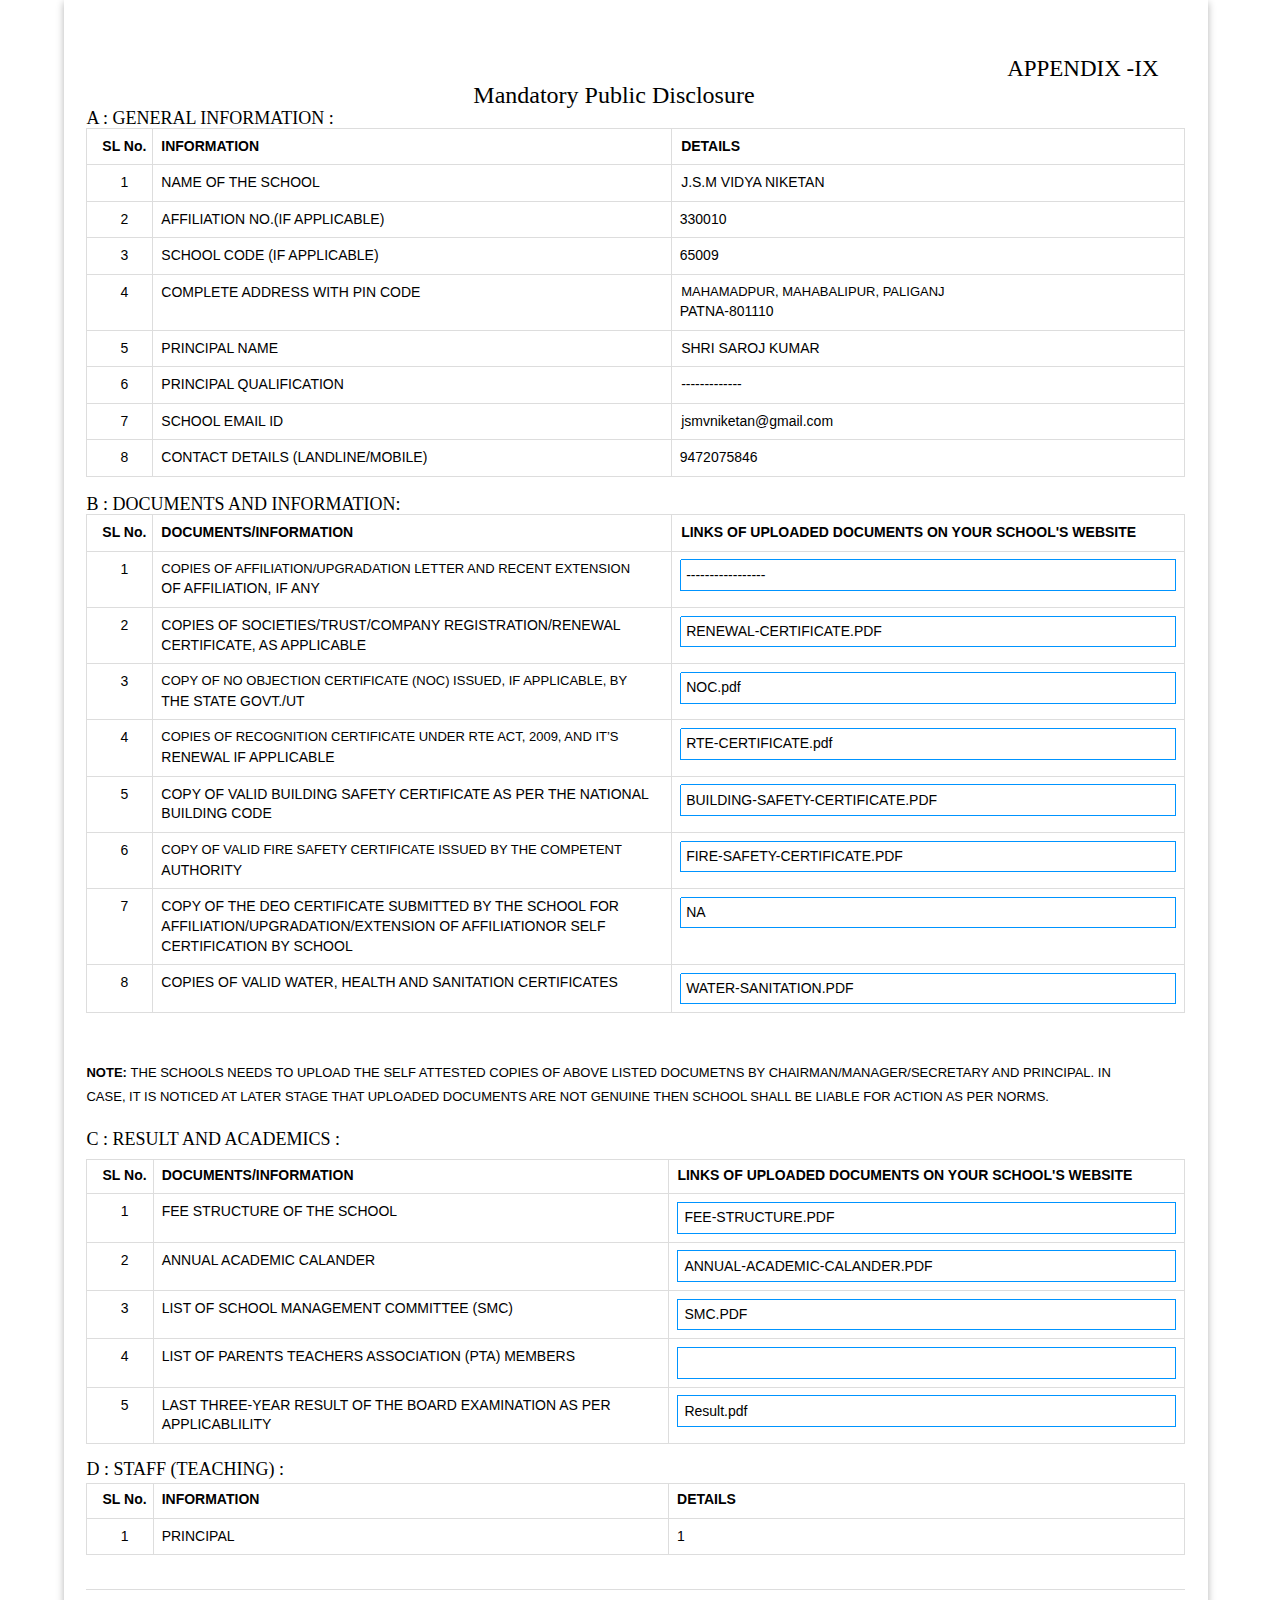
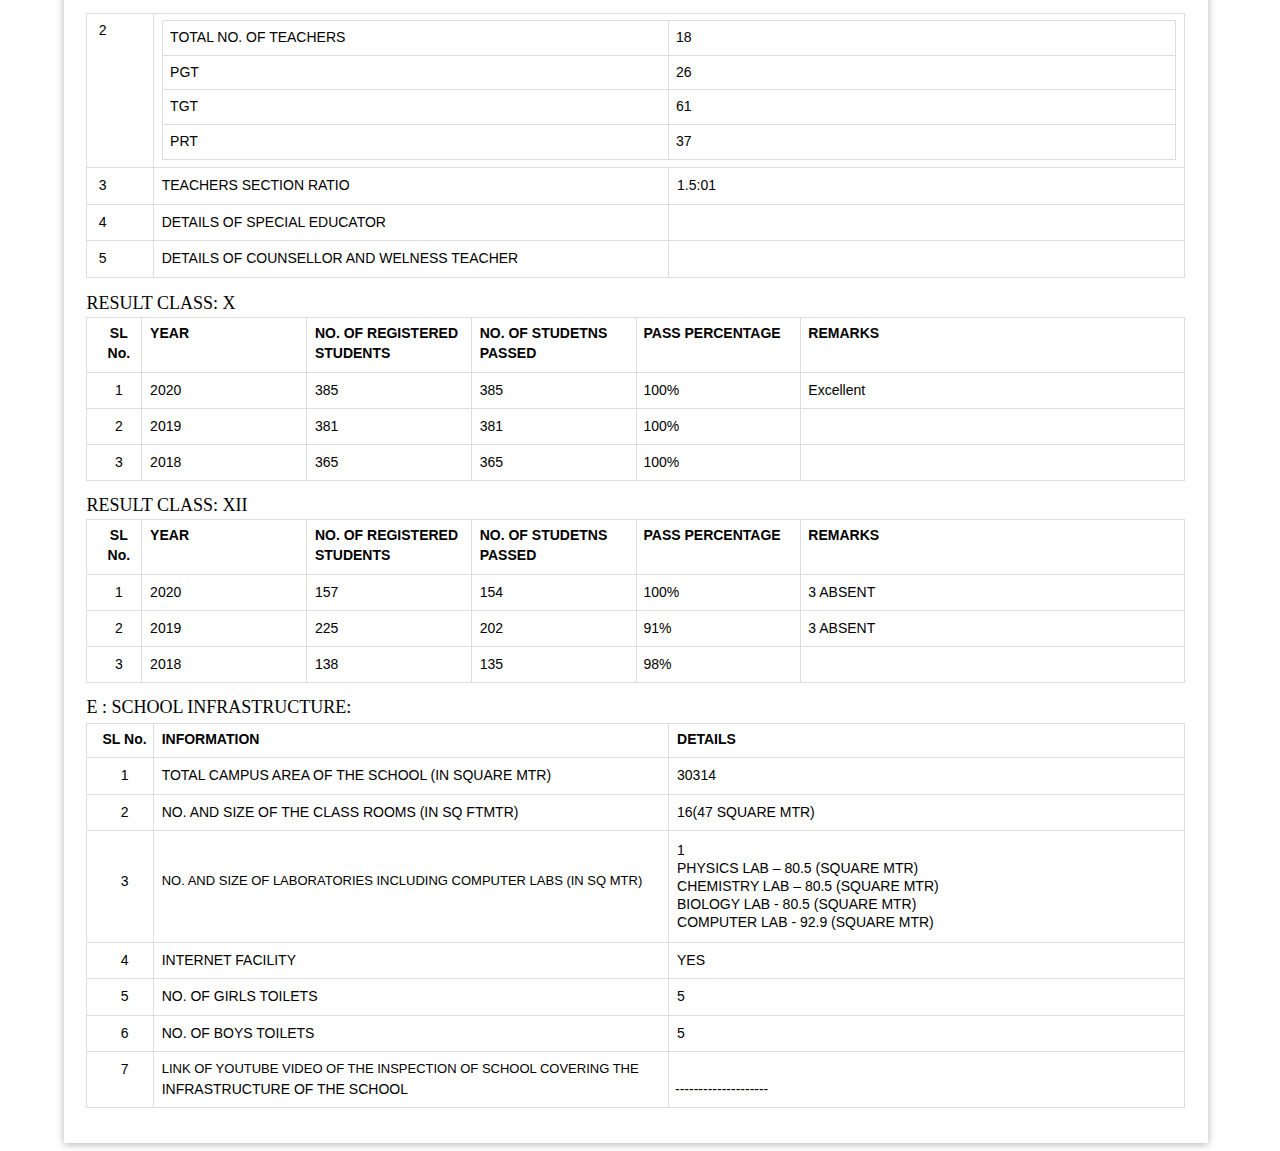
<file: J.S.MVIDYANIKETAN-MANDATORY-PUBLIC-DISCLOSURERS.html>
<html><head>
<meta http-equiv="Content-Type" content="text/html; charset=UTF-8">
<title>MANDATORY PUBLIC DISCLOSURERS</title>
<meta name="generator" content="BCL easyConverter SDK 5.0.252">
<style type="text/css">

body {margin-top: 0px;margin-left: 0px;}
table{background:#fff;}
p .p3 .ft6{text-align:center!important;}
.tr3 td8{text-align:center;}
tr td:first-child { text-align: center!important;}
#page_1 {position:relative; overflow: hidden;margin: 2%; padding:2%;padding: 0px;border: none;width: 96%;}
#page_2 {position:relative; overflow: hidden;margin: 2%; padding:2%; padding: 0px;border: none;width: 96%;}
.ft0{font: 1px 'Arial';line-height: 1px;}
.ft1{font: 23px 'Times New Roman';line-height: 26px;}
.ft2{font: 24px 'Times New Roman';line-height: 26px;}
.ft3{font: 18px 'Times New Roman';line-height: 20px;}
.ft4{font: bold 14px 'Arial';line-height: 16px;}
.ft5{font: 1px 'Arial';line-height: 10px;}
.ft6{font: 14px 'Arial';line-height: 16px;}
.ft7{font: 1px 'Arial';line-height: 11px;}
.ft8{font: 13px 'Arial';line-height: 16px;}
.ft9{font: 1px 'Arial';line-height: 8px;}
.ft10{font: 1px 'Arial';line-height: 7px;}
.ft11{font: 1px 'Arial';line-height: 6px;}
.ft12{font: 1px 'Arial';line-height: 5px;}
.ft13{font: 1px 'Arial';line-height: 9px;}
.ft14{font: bold 13px 'Arial';line-height: 24px;}
.ft15{font: 13px 'Arial';line-height: 24px;}
.ft16{font: 1px 'Arial';line-height: 13px;}
.p0{text-align: left;margin-top: 0px;margin-bottom: 0px;white-space: nowrap;}
.p1{text-align: left;padding-left: 326px;margin-top: 0px;margin-bottom: 0px;white-space: nowrap;}
.p2{text-align: left;padding-left: 320px;margin-top: 0px;margin-bottom: 0px;white-space: nowrap;}
.p3{text-align: center;padding-left: 9px;margin-top: 0px;margin-bottom: 0px;white-space: nowrap;}
.p4{text-align: left;padding-left: 8px;margin-top: 0px;margin-bottom: 0px;white-space: nowrap;}
.p5{text-align: left;padding-left: 5px;margin-top: 0px;margin-bottom: 0px;white-space: nowrap;}
.p6{text-align: left;padding-right: 69px;margin-top: 48px;margin-bottom: 0px;}
.p7{text-align: left;margin-top: 0px;margin-bottom: 0px;}
.p8{text-align: left;padding-left: 6px;margin-top: 0px;margin-bottom: 0px;white-space: nowrap;}
.p9{text-align: left;margin-top: 15px;margin-bottom: 0px;}
.p10{text-align: right;padding-right: 46px;margin-top: 0px;margin-bottom: 0px;white-space: nowrap;}
.p11{text-align: left;padding-left: 7px;margin-top: 0px;margin-bottom: 0px;white-space: nowrap;}
.p12{text-align: left;margin-top: 14px;margin-bottom: 0px;}
.td0{padding: 0px;margin: 0px;width: 64px;vertical-align: bottom;}
.td1{padding: 0px;margin: 0px;width: 491px;vertical-align: bottom;}
.td2{padding: 0px;margin: 0px;width: 9px;vertical-align: bottom;}
.td3{padding: 0px;margin: 0px;width: 483px;vertical-align: bottom;}
.td4{padding: 0px;margin: 0px;width: 983px;vertical-align: bottom;}
.td5{border-bottom: #dddddd 1px solid;padding: 0px;margin: 0px;width: 555px;vertical-align: bottom;}
.td6{border-bottom: #dddddd 1px solid;padding: 0px;margin: 0px;width: 9px;vertical-align: bottom;}
.td7{border-bottom: #dddddd 1px solid;padding: 0px;margin: 0px;width: 474px;vertical-align: bottom;}
.td8{border-left: #dddddd 1px solid;border-right: #dddddd 1px solid;padding: 0px;margin: 0px;width: 62px;vertical-align: bottom;}
.td9{border-right: #dddddd 1px solid;padding: 0px;margin: 0px;width: 490px;vertical-align: bottom;}
.td10{border-right: #dddddd 1px solid;padding: 0px;margin: 0px;width: 482px;vertical-align: bottom;}
.td11{border-left: #dddddd 1px solid;border-right: #dddddd 1px solid;border-bottom: #dddddd 1px solid;padding: 0px;margin: 0px;width: 62px;vertical-align: bottom;}
.td12{border-right: #dddddd 1px solid;border-bottom: #dddddd 1px solid;padding: 0px;margin: 0px;width: 490px;vertical-align: bottom;}
.td13{border-right: #dddddd 1px solid;border-bottom: #dddddd 1px solid;padding: 0px;margin: 0px;width: 8px;vertical-align: bottom;}
.td14{border-right: #dddddd 1px solid;padding: 0px;margin: 0px;width: 8px;vertical-align: bottom;}
.td15{border-bottom: #0094ff 1px solid;padding: 0px;margin: 0px;width: 474px;vertical-align: bottom;}
.td16{border-right: #0094ff 1px solid;padding: 0px;margin: 0px;width: 8px;vertical-align: bottom;}
.td17{border-right: #0094ff 1px solid;padding: 0px;margin: 0px;width: 473px;vertical-align: bottom;}
.td18{border-right: #0094ff 1px solid;border-bottom: #0094ff 1px solid;padding: 0px;margin: 0px;width: 473px;vertical-align: bottom;}
.td19{padding: 0px;margin: 0px;width: 474px;vertical-align: bottom;}
.td20{border-left: #dddddd 1px solid;border-right: #dddddd 1px solid;border-top: #dddddd 1px solid;padding: 0px;margin: 0px;width: 62px;vertical-align: bottom;}
.td21{border-right: #dddddd 1px solid;border-top: #dddddd 1px solid;padding: 0px;margin: 0px;width: 490px;vertical-align: bottom;}
.td22{border-top: #dddddd 1px solid;padding: 0px;margin: 0px;width: 8px;vertical-align: bottom;}
.td23{border-top: #dddddd 1px solid;padding: 0px;margin: 0px;width: 475px;vertical-align: bottom;}
.td24{border-right: #dddddd 1px solid;border-top: #dddddd 1px solid;padding: 0px;margin: 0px;width: 8px;vertical-align: bottom;}
.td25{border-bottom: #dddddd 1px solid;padding: 0px;margin: 0px;width: 8px;vertical-align: bottom;}
.td26{border-bottom: #dddddd 1px solid;padding: 0px;margin: 0px;width: 475px;vertical-align: bottom;}
.td27{padding: 0px;margin: 0px;width: 8px;vertical-align: bottom;}
.td28{border-bottom: #0094ff 1px solid;padding: 0px;margin: 0px;width: 475px;vertical-align: bottom;}
.td29{border-left: #0094ff 1px solid;border-right: #0094ff 1px solid;padding: 0px;margin: 0px;width: 473px;vertical-align: bottom;}
.td30{border-left: #0094ff 1px solid;border-right: #0094ff 1px solid;border-bottom: #0094ff 1px solid;padding: 0px;margin: 0px;width: 473px;vertical-align: bottom;}
.td31{padding: 0px;margin: 0px;width: 475px;vertical-align: bottom;}
.td32{border-right: #dddddd 1px solid;border-top: #dddddd 1px solid;padding: 0px;margin: 0px;width: 491px;vertical-align: bottom;}
.td33{border-right: #dddddd 1px solid;border-bottom: #dddddd 1px solid;padding: 0px;margin: 0px;width: 491px;vertical-align: bottom;}
.td34{border-right: #dddddd 1px solid;padding: 0px;margin: 0px;width: 491px;vertical-align: bottom;}
.td35{border-bottom: #dddddd 1px solid;padding: 0px;margin: 0px;width: 64px;vertical-align: bottom;}
.td36{border-bottom: #dddddd 1px solid;padding: 0px;margin: 0px;width: 491px;vertical-align: bottom;}
.td37{border-bottom: #dddddd 1px solid;padding: 0px;margin: 0px;width: 492px;vertical-align: bottom;}
.td38{border-top: #dddddd 1px solid;padding: 0px;margin: 0px;width: 9px;vertical-align: bottom;}
.td39{border-top: #dddddd 1px solid;border-bottom: #dddddd 1px solid;padding: 0px;margin: 0px;width: 482px;vertical-align: bottom;}
.td40{border-top: #dddddd 1px solid;border-bottom: #dddddd 1px solid;padding: 0px;margin: 0px;width: 483px;vertical-align: bottom;}
.td41{border-right: #dddddd 1px solid;padding: 0px;margin: 0px;width: 481px;vertical-align: bottom;}
.td42{border-right: #dddddd 1px solid;border-bottom: #dddddd 1px solid;padding: 0px;margin: 0px;width: 481px;vertical-align: bottom;}
.td43{border-right: #dddddd 1px solid;border-bottom: #dddddd 1px solid;padding: 0px;margin: 0px;width: 482px;vertical-align: bottom;}
.td44{border-bottom: #dddddd 1px solid;padding: 0px;margin: 0px;width: 483px;vertical-align: bottom;}
.td45{border-left: #dddddd 1px solid;border-right: #dddddd 1px solid;border-top: #dddddd 1px solid;padding: 0px;margin: 0px;width: 51px;vertical-align: bottom;}
.td46{border-right: #dddddd 1px solid;border-top: #dddddd 1px solid;padding: 0px;margin: 0px;width: 156px;vertical-align: bottom;}
.td47{border-right: #dddddd 1px solid;border-top: #dddddd 1px solid;padding: 0px;margin: 0px;width: 365px;vertical-align: bottom;}
.td48{border-left: #dddddd 1px solid;border-right: #dddddd 1px solid;padding: 0px;margin: 0px;width: 51px;vertical-align: bottom;}
.td49{border-right: #dddddd 1px solid;padding: 0px;margin: 0px;width: 156px;vertical-align: bottom;}
.td50{border-right: #dddddd 1px solid;padding: 0px;margin: 0px;width: 365px;vertical-align: bottom;}
.td51{border-left: #dddddd 1px solid;border-right: #dddddd 1px solid;border-bottom: #dddddd 1px solid;padding: 0px;margin: 0px;width: 51px;vertical-align: bottom;}
.td52{border-right: #dddddd 1px solid;border-bottom: #dddddd 1px solid;padding: 0px;margin: 0px;width: 156px;vertical-align: bottom;}
.td53{border-right: #dddddd 1px solid;border-bottom: #dddddd 1px solid;padding: 0px;margin: 0px;width: 365px;vertical-align: bottom;}

.tr0{height: 36px;}
.tr1{height: 26px;}
.tr2{height: 20px;}
.tr3{height: 25px;}
.tr4{height: 10px;}
.tr5{height: 11px;}
.tr6{height: 19px;}
.tr7{height: 38px;}
.tr8{height: 8px;}
.tr9{height: 7px;}
.tr10{height: 17px;}
.tr11{height: 23px;}
.tr12{height: 6px;}
.tr13{height: 5px;}
.tr14{height: 9px;}
.tr15{height: 16px;}
.tr16{height: 22px;}
.tr17{height: 24px;}
.tr18{height: 13px;}
.tr19{height: 35px;}

.t0{width: 100%;font: 14px 'Arial';}
.t1{width: 100%;margin-top: 6px;font: 14px 'Arial';}
.t2{width: 100%;margin-top: 4px;font: bold 14px 'Arial';}
.t3{width: 100%;font: 14px 'Arial';}
.t4{width: 100%;margin-top: 6px;font: bold 14px 'Arial';}
	a{text-decoration:none; color:#000;}
</style>
</head>

<body>

<div style=" background: white;    box-shadow: 0 0.5mm 2mm rgb(0 0 0 / 30%);        padding-top: 1%!important; width:90%; margin:0 auto; padding-bottom:1%;">
    
<div id="page_1">


<table cellpadding="0" cellspacing="0" class="t0" style="margin-top:10px;">
<tbody><tr>
	<td class="tr0 td0"><p class="p0 ft0">&nbsp;</p></td>
	<td class="tr0 td1"><p class="p0 ft0">&nbsp;</p></td>
	<td class="tr0 td2"><p class="p0 ft0">&nbsp;</p></td>
	<td colspan="2" class="tr0 td3"><p class="p1 ft1">APPENDIX <nobr>-IX</nobr></p></td>
</tr>
<tr>
	<td class="tr1 td0"><p class="p0 ft0">&nbsp;</p></td>
	<td colspan="4" class="tr1 td4"><p class="p2 ft2">Mandatory Public Disclosure</p></td>
</tr>
<tr>
	<td colspan="2" class="tr2 td5"><p class="p0 ft3">A : GENERAL INFORMATION :</p></td>
	<td class="tr2 td6"><p class="p0 ft0">&nbsp;</p></td>
	<td class="tr2 td7"><p class="p0 ft0">&nbsp;</p></td>
	<td class="tr2 td6"><p class="p0 ft0">&nbsp;</p></td>
</tr>
<tr>
	<td class="tr3 td8"><p class="p3 ft4">SL No.</p></td>
	<td class="tr3 td9"><p class="p4 ft4">INFORMATION</p></td>
	<td class="tr3 td2"><p class="p0 ft0">&nbsp;</p></td>
	<td colspan="2" class="tr3 td10"><p class="p0 ft4">DETAILS</p></td>
</tr>
<tr>
	<td class="tr4 td11"><p class="p0 ft5">&nbsp;</p></td>
	<td class="tr4 td12"><p class="p0 ft5">&nbsp;</p></td>
	<td class="tr4 td6"><p class="p0 ft5">&nbsp;</p></td>
	<td class="tr4 td7"><p class="p0 ft5">&nbsp;</p></td>
	<td class="tr4 td13"><p class="p0 ft5">&nbsp;</p></td>
</tr>
<tr>
	<td class="tr3 td8"><p class="p3 ft6">1</p></td>
	<td class="tr3 td9"><p class="p4 ft6">NAME OF THE SCHOOL</p></td>
	<td class="tr3 td2"><p class="p0 ft0">&nbsp;</p></td>
	<td colspan="2" class="tr3 td10"><p class="p0 ft6">J.S.M VIDYA NIKETAN</p></td>
</tr>
<tr>
	<td class="tr5 td11"><p class="p0 ft7">&nbsp;</p></td>
	<td class="tr5 td12"><p class="p0 ft7">&nbsp;</p></td>
	<td class="tr5 td6"><p class="p0 ft7">&nbsp;</p></td>
	<td class="tr5 td7"><p class="p0 ft7">&nbsp;</p></td>
	<td class="tr5 td13"><p class="p0 ft7">&nbsp;</p></td>
</tr>
<tr>
	<td class="tr3 td8"><p class="p3 ft6">2</p></td>
	<td class="tr3 td9"><p class="p4 ft6">AFFILIATION NO.(IF APPLICABLE)</p></td>
	<td colspan="2" class="tr3 td3"><p class="p4 ft6">330010</p></td>
	<td class="tr3 td14"><p class="p0 ft0">&nbsp;</p></td>
</tr>
<tr>
	<td class="tr4 td11"><p class="p0 ft5">&nbsp;</p></td>
	<td class="tr4 td12"><p class="p0 ft5">&nbsp;</p></td>
	<td class="tr4 td6"><p class="p0 ft5">&nbsp;</p></td>
	<td class="tr4 td7"><p class="p0 ft5">&nbsp;</p></td>
	<td class="tr4 td13"><p class="p0 ft5">&nbsp;</p></td>
</tr>
<tr>
	<td class="tr3 td8"><p class="p3 ft6">3</p></td>
	<td class="tr3 td9"><p class="p4 ft6">SCHOOL CODE (IF APPLICABLE)</p></td>
	<td colspan="2" class="tr3 td3"><p class="p4 ft6">65009</p></td>
	<td class="tr3 td14"><p class="p0 ft0">&nbsp;</p></td>
</tr>
<tr>
	<td class="tr5 td11"><p class="p0 ft7">&nbsp;</p></td>
	<td class="tr5 td12"><p class="p0 ft7">&nbsp;</p></td>
	<td class="tr5 td6"><p class="p0 ft7">&nbsp;</p></td>
	<td class="tr5 td7"><p class="p0 ft7">&nbsp;</p></td>
	<td class="tr5 td13"><p class="p0 ft7">&nbsp;</p></td>
</tr>
<tr>
	<td class="tr3 td8"><p class="p3 ft6">4</p></td>
	<td class="tr3 td9"><p class="p4 ft6">COMPLETE ADDRESS WITH PIN CODE</p></td>
	<td class="tr3 td2"><p class="p0 ft0">&nbsp;</p></td>
	<td colspan="2" class="tr3 td10"><p class="p0 ft8">MAHAMADPUR, MAHABALIPUR, PALIGANJ</p></td>
</tr>
<tr>
	<td class="tr6 td8"><p class="p0 ft0">&nbsp;</p></td>
	<td class="tr6 td9"><p class="p0 ft0">&nbsp;</p></td>
	<td colspan="2" class="tr6 td3"><p class="p4 ft6">PATNA-801110</p></td>
	<td class="tr6 td14"><p class="p0 ft0">&nbsp;</p></td>
</tr>
<tr>
	<td class="tr5 td11"><p class="p0 ft7">&nbsp;</p></td>
	<td class="tr5 td12"><p class="p0 ft7">&nbsp;</p></td>
	<td class="tr5 td6"><p class="p0 ft7">&nbsp;</p></td>
	<td class="tr5 td7"><p class="p0 ft7">&nbsp;</p></td>
	<td class="tr5 td13"><p class="p0 ft7">&nbsp;</p></td>
</tr>
<tr>
	<td class="tr3 td8"><p class="p3 ft6">5</p></td>
	<td class="tr3 td9"><p class="p4 ft6">PRINCIPAL NAME</p></td>
	<td class="tr3 td2"><p class="p0 ft0">&nbsp;</p></td>
	<td colspan="2" class="tr3 td10"><p class="p0 ft6"> SHRI SAROJ KUMAR</p></td>
</tr>
<tr>
	<td class="tr4 td11"><p class="p0 ft5">&nbsp;</p></td>
	<td class="tr4 td12"><p class="p0 ft5">&nbsp;</p></td>
	<td class="tr4 td6"><p class="p0 ft5">&nbsp;</p></td>
	<td class="tr4 td7"><p class="p0 ft5">&nbsp;</p></td>
	<td class="tr4 td13"><p class="p0 ft5">&nbsp;</p></td>
</tr>
<tr>
	<td class="tr3 td8"><p class="p3 ft6">6</p></td>
	<td class="tr3 td9"><p class="p4 ft6">PRINCIPAL QUALIFICATION</p></td>
	<td class="tr3 td2"><p class="p0 ft0">&nbsp;</p></td>
	<td colspan="2" class="tr3 td10"><p class="p0 ft6">-------------</p></td>
</tr>
<tr>
	<td class="tr5 td11"><p class="p0 ft7">&nbsp;</p></td>
	<td class="tr5 td12"><p class="p0 ft7">&nbsp;</p></td>
	<td class="tr5 td6"><p class="p0 ft7">&nbsp;</p></td>
	<td class="tr5 td7"><p class="p0 ft7">&nbsp;</p></td>
	<td class="tr5 td13"><p class="p0 ft7">&nbsp;</p></td>
</tr>
<tr>
	<td class="tr3 td8"><p class="p3 ft6">7</p></td>
	<td class="tr3 td9"><p class="p4 ft6">SCHOOL EMAIL ID</p></td>
	<td class="tr3 td2"><p class="p0 ft0">&nbsp;</p></td>
	<td colspan="2" class="tr3 td10"><p class="p0 ft6">jsmvniketan@gmail.com</p></td>
</tr>
<tr>
	<td class="tr4 td11"><p class="p0 ft5">&nbsp;</p></td>
	<td class="tr4 td12"><p class="p0 ft5">&nbsp;</p></td>
	<td class="tr4 td6"><p class="p0 ft5">&nbsp;</p></td>
	<td class="tr4 td7"><p class="p0 ft5">&nbsp;</p></td>
	<td class="tr4 td13"><p class="p0 ft5">&nbsp;</p></td>
</tr>
<tr>
	<td class="tr3 td8"><p class="p3 ft6">8</p></td>
	<td class="tr3 td9"><p class="p4 ft6">CONTACT DETAILS (LANDLINE/MOBILE)</p></td>
	<td colspan="2" class="tr3 td3"><p class="p4 ft6">9472075846</p></td>
	<td class="tr3 td14"><p class="p0 ft0">&nbsp;</p></td>
</tr>
<tr>
	<td class="tr5 td11"><p class="p0 ft7">&nbsp;</p></td>
	<td class="tr5 td12"><p class="p0 ft7">&nbsp;</p></td>
	<td class="tr5 td6"><p class="p0 ft7">&nbsp;</p></td>
	<td class="tr5 td7"><p class="p0 ft7">&nbsp;</p></td>
	<td class="tr5 td13"><p class="p0 ft7">&nbsp;</p></td>
</tr>
<tr>
	<td colspan="2" class="tr7 td5"><p class="p0 ft3">B : DOCUMENTS AND INFORMATION:</p></td>
	<td class="tr7 td6"><p class="p0 ft0">&nbsp;</p></td>
	<td class="tr7 td7"><p class="p0 ft0">&nbsp;</p></td>
	<td class="tr7 td6"><p class="p0 ft0">&nbsp;</p></td>
</tr>
<tr>
	<td class="tr3 td8"><p class="p3 ft4">SL No.</p></td>
	<td class="tr3 td9"><p class="p4 ft4">DOCUMENTS/INFORMATION</p></td>
	<td class="tr3 td2"><p class="p0 ft0">&nbsp;</p></td>
	<td colspan="2" class="tr3 td10"><p class="p0 ft4">LINKS OF UPLOADED DOCUMENTS ON YOUR SCHOOL'S WEBSITE</p></td>
</tr>
<tr>
	<td class="tr5 td11"><p class="p0 ft7">&nbsp;</p></td>
	<td class="tr5 td12"><p class="p0 ft7">&nbsp;</p></td>
	<td class="tr5 td6"><p class="p0 ft7">&nbsp;</p></td>
	<td class="tr5 td7"><p class="p0 ft7">&nbsp;</p></td>
	<td class="tr5 td13"><p class="p0 ft7">&nbsp;</p></td>
</tr>
<tr>
	<td rowspan="2" class="tr3 td8"><p class="p3 ft6">1</p></td>
	<td rowspan="2" class="tr3 td9"><p class="p4 ft8">COPIES OF AFFILIATION/UPGRADATION LETTER AND RECENT EXTENSION</p></td>
	<td class="tr8 td2"><p class="p0 ft9">&nbsp;</p></td>
	<td class="tr9 td15"><p class="p0 ft10">
	
	</p></td>
	<td class="tr8 td14"><p class="p0 ft9">&nbsp;</p></td>
</tr>
<tr>
	<td class="tr10 td16"><p class="p0 ft0">&nbsp;</p></td>
	<td rowspan="2" class="tr11 td17"><p class="p5 ft6"><a href="mandatory-public-disclosures/AFFILIATION.pdf" target="_blank">-----------------</a></p></td>
	<td class="tr10 td14"><p class="p0 ft0">&nbsp;</p></td>
</tr>
<tr>
	<td class="tr12 td8"><p class="p0 ft11">&nbsp;</p></td>
	<td rowspan="3" class="tr6 td9"><p class="p4 ft6">OF AFFILIATION, IF ANY</p></td>
	<td class="tr12 td16"><p class="p0 ft11">&nbsp;</p></td>
	<td class="tr12 td14"><p class="p0 ft11">&nbsp;</p></td>
</tr>
<tr>
	<td class="tr8 td8"><p class="p0 ft9">&nbsp;</p></td>
	<td class="tr8 td16"><p class="p0 ft9">&nbsp;</p></td>
	<td class="tr9 td18"><p class="p0 ft10">&nbsp;</p></td>
	<td class="tr8 td14"><p class="p0 ft9">&nbsp;</p></td>
</tr>
<tr>
	<td class="tr13 td8"><p class="p0 ft12">&nbsp;</p></td>
	<td class="tr13 td2"><p class="p0 ft12">&nbsp;</p></td>
	<td class="tr13 td19"><p class="p0 ft12">&nbsp;</p></td>
	<td class="tr13 td14"><p class="p0 ft12">&nbsp;</p></td>
</tr>
<tr>
	<td class="tr5 td11"><p class="p0 ft7">&nbsp;</p></td>
	<td class="tr5 td12"><p class="p0 ft7">&nbsp;</p></td>
	<td class="tr5 td6"><p class="p0 ft7">&nbsp;</p></td>
	<td class="tr5 td7"><p class="p0 ft7">&nbsp;</p></td>
	<td class="tr5 td13"><p class="p0 ft7">&nbsp;</p></td>
</tr>
<tr>
	<td rowspan="2" class="tr3 td8"><p class="p3 ft6">2</p></td>
	<td rowspan="2" class="tr3 td9"><p class="p4 ft6">COPIES OF SOCIETIES/TRUST/COMPANY REGISTRATION/RENEWAL</p></td>
	<td class="tr14 td2"><p class="p0 ft13">&nbsp;</p></td>
	<td class="tr8 td15"><p class="p0 ft9">&nbsp;</p></td>
	<td class="tr14 td14"><p class="p0 ft13">&nbsp;</p></td>
</tr>
<tr>
	<td class="tr15 td16"><p class="p0 ft0">&nbsp;</p></td>
	<td rowspan="2" class="tr16 td17"><p class="p5 ft6"><a target="_blank" href="RENEWAL-CERTIFICATE.PDF">RENEWAL-CERTIFICATE.PDF</a></p></td>
	<td class="tr15 td14"><p class="p0 ft0">&nbsp;</p></td>
</tr>
<tr>
	<td class="tr12 td8"><p class="p0 ft11">&nbsp;</p></td>
	<td rowspan="3" class="tr2 td9"><p class="p4 ft6">CERTIFICATE, AS APPLICABLE</p></td>
	<td class="tr12 td16"><p class="p0 ft11">&nbsp;</p></td>
	<td class="tr12 td14"><p class="p0 ft11">&nbsp;</p></td>
</tr>
<tr>
	<td class="tr8 td8"><p class="p0 ft9">&nbsp;</p></td>
	<td class="tr8 td16"><p class="p0 ft9">&nbsp;</p></td>
	<td class="tr9 td18"><p class="p0 ft10">&nbsp;</p></td>
	<td class="tr8 td14"><p class="p0 ft9">&nbsp;</p></td>
</tr>
<tr>
	<td class="tr12 td8"><p class="p0 ft11">&nbsp;</p></td>
	<td class="tr12 td2"><p class="p0 ft11">&nbsp;</p></td>
	<td class="tr12 td19"><p class="p0 ft11">&nbsp;</p></td>
	<td class="tr12 td14"><p class="p0 ft11">&nbsp;</p></td>
</tr>
<tr>
	<td class="tr4 td11"><p class="p0 ft5">&nbsp;</p></td>
	<td class="tr4 td12"><p class="p0 ft5">&nbsp;</p></td>
	<td class="tr4 td6"><p class="p0 ft5">&nbsp;</p></td>
	<td class="tr4 td7"><p class="p0 ft5">&nbsp;</p></td>
	<td class="tr4 td13"><p class="p0 ft5">&nbsp;</p></td>
</tr>
<tr>
	<td rowspan="2" class="tr3 td8"><p class="p3 ft6">3</p></td>
	<td rowspan="2" class="tr3 td9"><p class="p4 ft8">COPY OF NO OBJECTION CERTIFICATE (NOC) ISSUED, IF APPLICABLE, BY</p></td>
	<td class="tr14 td2"><p class="p0 ft13">&nbsp;</p></td>
	<td class="tr8 td15"><p class="p0 ft9">&nbsp;</p></td>
	<td class="tr14 td14"><p class="p0 ft13">&nbsp;</p></td>
</tr>
<tr>
	<td class="tr15 td16"><p class="p0 ft0">&nbsp;</p></td>
	<td rowspan="2" class="tr16 td17"><p class="p5 ft6"><a href="NOC.pdf" target="_blank">NOC.pdf</a></p></td>
	<td class="tr15 td14"><p class="p0 ft0">&nbsp;</p></td>
</tr>
<tr>
	<td class="tr12 td8"><p class="p0 ft11">&nbsp;</p></td>
	<td rowspan="3" class="tr2 td9"><p class="p4 ft6">THE STATE GOVT./UT</p></td>
	<td class="tr12 td16"><p class="p0 ft11">&nbsp;</p></td>
	<td class="tr12 td14"><p class="p0 ft11">&nbsp;</p></td>
</tr>
<tr>
	<td class="tr14 td8"><p class="p0 ft13">&nbsp;</p></td>
	<td class="tr14 td16"><p class="p0 ft13">&nbsp;</p></td>
	<td class="tr8 td18"><p class="p0 ft9">&nbsp;</p></td>
	<td class="tr14 td14"><p class="p0 ft13">&nbsp;</p></td>
</tr>
<tr>
	<td class="tr13 td8"><p class="p0 ft12">&nbsp;</p></td>
	<td class="tr13 td2"><p class="p0 ft12">&nbsp;</p></td>
	<td class="tr13 td19"><p class="p0 ft12">&nbsp;</p></td>
	<td class="tr13 td14"><p class="p0 ft12">&nbsp;</p></td>
</tr>
<tr>
	<td class="tr4 td11"><p class="p0 ft5">&nbsp;</p></td>
	<td class="tr4 td12"><p class="p0 ft5">&nbsp;</p></td>
	<td class="tr4 td6"><p class="p0 ft5">&nbsp;</p></td>
	<td class="tr4 td7"><p class="p0 ft5">&nbsp;</p></td>
	<td class="tr4 td13"><p class="p0 ft5">&nbsp;</p></td>
</tr>
<tr>
	<td rowspan="2" class="tr3 td8"><p class="p3 ft6">4</p></td>
	<td rowspan="2" class="tr3 td9"><p class="p4 ft8">COPIES OF RECOGNITION CERTIFICATE UNDER RTE ACT, 2009, AND IT’S</p></td>
	<td class="tr14 td2"><p class="p0 ft13">&nbsp;</p></td>
	<td class="tr8 td15"><p class="p0 ft9">&nbsp;</p></td>
	<td class="tr14 td14"><p class="p0 ft13">&nbsp;</p></td>
</tr>
<tr>
	<td class="tr15 td16"><p class="p0 ft0">&nbsp;</p></td>
	<td rowspan="2" class="tr16 td17"><p class="p5 ft6"><a href="mandatory-public-disclosures/RTE-CERTIFICATE.pdf" target="_blank">RTE-CERTIFICATE.pdf</a></p></td>
	<td class="tr15 td14"><p class="p0 ft0">&nbsp;</p></td>
</tr>
<tr>
	<td class="tr12 td8"><p class="p0 ft11">&nbsp;</p></td>
	<td rowspan="3" class="tr2 td9"><p class="p4 ft6">RENEWAL IF APPLICABLE</p></td>
	<td class="tr12 td16"><p class="p0 ft11">&nbsp;</p></td>
	<td class="tr12 td14"><p class="p0 ft11">&nbsp;</p></td>
</tr>
<tr>
	<td class="tr14 td8"><p class="p0 ft13">&nbsp;</p></td>
	<td class="tr14 td16"><p class="p0 ft13">&nbsp;</p></td>
	<td class="tr8 td18"><p class="p0 ft9">&nbsp;</p></td>
	<td class="tr14 td14"><p class="p0 ft13">&nbsp;</p></td>
</tr>
<tr>
	<td class="tr13 td8"><p class="p0 ft12">&nbsp;</p></td>
	<td class="tr13 td2"><p class="p0 ft12">&nbsp;</p></td>
	<td class="tr13 td19"><p class="p0 ft12">&nbsp;</p></td>
	<td class="tr13 td14"><p class="p0 ft12">&nbsp;</p></td>
</tr>
<tr>
	<td class="tr5 td11"><p class="p0 ft7">&nbsp;</p></td>
	<td class="tr5 td12"><p class="p0 ft7">&nbsp;</p></td>
	<td class="tr5 td6"><p class="p0 ft7">&nbsp;</p></td>
	<td class="tr5 td7"><p class="p0 ft7">&nbsp;</p></td>
	<td class="tr5 td13"><p class="p0 ft7">&nbsp;</p></td>
</tr>
<tr>
	<td rowspan="2" class="tr3 td8"><p class="p3 ft6">5</p></td>
	<td rowspan="2" class="tr3 td9"><p class="p4 ft6">COPY OF VALID BUILDING SAFETY CERTIFICATE AS PER THE NATIONAL</p></td>
	<td class="tr8 td2"><p class="p0 ft9">&nbsp;</p></td>
	<td class="tr9 td15"><p class="p0 ft10">&nbsp;</p></td>
	<td class="tr8 td14"><p class="p0 ft9">&nbsp;</p></td>
</tr>
<tr>
	<td class="tr10 td16"><p class="p0 ft0">&nbsp;</p></td>
	<td rowspan="2" class="tr11 td17"><p class="p5 ft6"><a href="mandatory-public-disclosures/BUILDING-SAFETY-CERTIFICATE.PDF" target="_blank">BUILDING-SAFETY-CERTIFICATE.PDF</a></p></td>
	<td class="tr10 td14"><p class="p0 ft0">&nbsp;</p></td>
</tr>
<tr>
	<td class="tr12 td8"><p class="p0 ft11">&nbsp;</p></td>
	<td rowspan="3" class="tr6 td9"><p class="p4 ft6">BUILDING CODE</p></td>
	<td class="tr12 td16"><p class="p0 ft11">&nbsp;</p></td>
	<td class="tr12 td14"><p class="p0 ft11">&nbsp;</p></td>
</tr>
<tr>
	<td class="tr8 td8"><p class="p0 ft9">&nbsp;</p></td>
	<td class="tr8 td16"><p class="p0 ft9">&nbsp;</p></td>
	<td class="tr9 td18"><p class="p0 ft10">&nbsp;</p></td>
	<td class="tr8 td14"><p class="p0 ft9">&nbsp;</p></td>
</tr>
<tr>
	<td class="tr13 td8"><p class="p0 ft12">&nbsp;</p></td>
	<td class="tr13 td2"><p class="p0 ft12">&nbsp;</p></td>
	<td class="tr13 td19"><p class="p0 ft12">&nbsp;</p></td>
	<td class="tr13 td14"><p class="p0 ft12">&nbsp;</p></td>
</tr>
<tr>
	<td class="tr5 td11"><p class="p0 ft7">&nbsp;</p></td>
	<td class="tr5 td12"><p class="p0 ft7">&nbsp;</p></td>
	<td class="tr5 td6"><p class="p0 ft7">&nbsp;</p></td>
	<td class="tr5 td7"><p class="p0 ft7">&nbsp;</p></td>
	<td class="tr5 td13"><p class="p0 ft7">&nbsp;</p></td>
</tr>
<tr>
	<td rowspan="2" class="tr3 td8"><p class="p3 ft6">6</p></td>
	<td rowspan="2" class="tr3 td9"><p class="p4 ft8">COPY OF VALID FIRE SAFETY CERTIFICATE ISSUED BY THE COMPETENT</p></td>
	<td class="tr14 td2"><p class="p0 ft13">&nbsp;</p></td>
	<td class="tr8 td15"><p class="p0 ft9">&nbsp;</p></td>
	<td class="tr14 td14"><p class="p0 ft13">&nbsp;</p></td>
</tr>
<tr>
	<td class="tr15 td16"><p class="p0 ft0">&nbsp;</p></td>
	<td rowspan="2" class="tr16 td17"><p class="p5 ft6"><a href="mandatory-public-disclosures/FIRE-SAFETY-CERTIFICATE.PDF" target="_blank">FIRE-SAFETY-CERTIFICATE.PDF</a></p></td>
	<td class="tr15 td14"><p class="p0 ft0">&nbsp;</p></td>
</tr>
<tr>
	<td class="tr12 td8"><p class="p0 ft11">&nbsp;</p></td>
	<td rowspan="3" class="tr2 td9"><p class="p4 ft6">AUTHORITY</p></td>
	<td class="tr12 td16"><p class="p0 ft11">&nbsp;</p></td>
	<td class="tr12 td14"><p class="p0 ft11">&nbsp;</p></td>
</tr>
<tr>
	<td class="tr8 td8"><p class="p0 ft9">&nbsp;</p></td>
	<td class="tr8 td16"><p class="p0 ft9">&nbsp;</p></td>
	<td class="tr9 td18"><p class="p0 ft10">&nbsp;</p></td>
	<td class="tr8 td14"><p class="p0 ft9">&nbsp;</p></td>
</tr>
<tr>
	<td class="tr12 td8"><p class="p0 ft11">&nbsp;</p></td>
	<td class="tr12 td2"><p class="p0 ft11">&nbsp;</p></td>
	<td class="tr12 td19"><p class="p0 ft11">&nbsp;</p></td>
	<td class="tr12 td14"><p class="p0 ft11">&nbsp;</p></td>
</tr>
<tr>
	<td class="tr4 td11"><p class="p0 ft5">&nbsp;</p></td>
	<td class="tr4 td12"><p class="p0 ft5">&nbsp;</p></td>
	<td class="tr4 td6"><p class="p0 ft5">&nbsp;</p></td>
	<td class="tr4 td7"><p class="p0 ft5">&nbsp;</p></td>
	<td class="tr4 td13"><p class="p0 ft5">&nbsp;</p></td>
</tr>
<tr>
	<td rowspan="2" class="tr3 td8"><p class="p3 ft6">7</p></td>
	<td rowspan="2" class="tr3 td9"><p class="p4 ft6">COPY OF THE DEO CERTIFICATE SUBMITTED BY THE SCHOOL FOR</p></td>
	<td class="tr14 td2"><p class="p0 ft13">&nbsp;</p></td>
	<td class="tr8 td15"><p class="p0 ft9">&nbsp;</p></td>
	<td class="tr14 td14"><p class="p0 ft13">&nbsp;</p></td>
</tr>
<tr>
	<td class="tr15 td16"><p class="p0 ft0">&nbsp;</p></td>
	<td rowspan="2" class="tr16 td17"><p class="p5 ft6">NA</p></td>
	<td class="tr15 td14"><p class="p0 ft0">&nbsp;</p></td>
</tr>
<tr>
	<td class="tr12 td8"><p class="p0 ft11">&nbsp;</p></td>
	<td rowspan="3" class="tr2 td9"><p class="p4 ft6">AFFILIATION/UPGRADATION/EXTENSION OF AFFILIATIONOR SELF</p></td>
	<td class="tr12 td16"><p class="p0 ft11">&nbsp;</p></td>
	<td class="tr12 td14"><p class="p0 ft11">&nbsp;</p></td>
</tr>
<tr>
	<td class="tr8 td8"><p class="p0 ft9">&nbsp;</p></td>
	<td class="tr8 td16"><p class="p0 ft9">&nbsp;</p></td>
	<td class="tr9 td18"><p class="p0 ft10">&nbsp;</p></td>
	<td class="tr8 td14"><p class="p0 ft9">&nbsp;</p></td>
</tr>
<tr>
	<td class="tr12 td8"><p class="p0 ft11">&nbsp;</p></td>
	<td class="tr12 td2"><p class="p0 ft11">&nbsp;</p></td>
	<td class="tr12 td19"><p class="p0 ft11">&nbsp;</p></td>
	<td class="tr12 td14"><p class="p0 ft11">&nbsp;</p></td>
</tr>
<tr>
	<td class="tr2 td8"><p class="p0 ft0">&nbsp;</p></td>
	<td class="tr2 td9"><p class="p4 ft6">CERTIFICATION BY SCHOOL</p></td>
	<td class="tr2 td2"><p class="p0 ft0">&nbsp;</p></td>
	<td class="tr2 td19"><p class="p0 ft0">&nbsp;</p></td>
	<td class="tr2 td14"><p class="p0 ft0">&nbsp;</p></td>
</tr>
<tr>
	<td class="tr4 td11"><p class="p0 ft5">&nbsp;</p></td>
	<td class="tr4 td12"><p class="p0 ft5">&nbsp;</p></td>
	<td class="tr4 td6"><p class="p0 ft5">&nbsp;</p></td>
	<td class="tr4 td7"><p class="p0 ft5">&nbsp;</p></td>
	<td class="tr4 td13"><p class="p0 ft5">&nbsp;</p></td>
</tr>
<tr>
	<td rowspan="2" class="tr3 td8"><p class="p3 ft6">8</p></td>
	<td rowspan="2" class="tr3 td9"><p class="p4 ft6">COPIES OF VALID WATER, HEALTH AND SANITATION CERTIFICATES</p></td>
	<td class="tr14 td2"><p class="p0 ft13">&nbsp;</p></td>
	<td class="tr8 td15"><p class="p0 ft9">&nbsp;</p></td>
	<td class="tr14 td14"><p class="p0 ft13">&nbsp;</p></td>
</tr>
<tr>
	<td class="tr15 td16"><p class="p0 ft0">&nbsp;</p></td>
	<td rowspan="2" class="tr16 td17"><p class="p5 ft6"><a href="mandatory-public-disclosures/WATER-SANITATION.PDF" target="_blank">WATER-SANITATION.PDF</a></p></td>
	<td class="tr15 td14"><p class="p0 ft0">&nbsp;</p></td>
</tr>
<tr>
	<td class="tr12 td8"><p class="p0 ft11">&nbsp;</p></td>
	<td class="tr12 td9"><p class="p0 ft11">&nbsp;</p></td>
	<td class="tr12 td16"><p class="p0 ft11">&nbsp;</p></td>
	<td class="tr12 td14"><p class="p0 ft11">&nbsp;</p></td>
</tr>
<tr>
	<td class="tr8 td8"><p class="p0 ft9">&nbsp;</p></td>
	<td class="tr8 td9"><p class="p0 ft9">&nbsp;</p></td>
	<td class="tr8 td16"><p class="p0 ft9">&nbsp;</p></td>
	<td class="tr9 td18"><p class="p0 ft10">&nbsp;</p></td>
	<td class="tr8 td14"><p class="p0 ft9">&nbsp;</p></td>
</tr>
<tr>
	<td class="tr8 td11"><p class="p0 ft9">&nbsp;</p></td>
	<td class="tr8 td12"><p class="p0 ft9">&nbsp;</p></td>
	<td class="tr8 td6"><p class="p0 ft9">&nbsp;</p></td>
	<td class="tr8 td7"><p class="p0 ft9">&nbsp;</p></td>
	<td class="tr8 td13"><p class="p0 ft9">&nbsp;</p></td>
</tr>
</tbody></table>
<p class="p6 ft15"><span class="ft14">NOTE: </span>THE SCHOOLS NEEDS TO UPLOAD THE SELF ATTESTED COPIES OF ABOVE LISTED DOCUMETNS BY CHAIRMAN/MANAGER/SECRETARY AND PRINCIPAL. IN CASE, IT IS NOTICED AT LATER STAGE THAT UPLOADED DOCUMENTS ARE NOT GENUINE THEN SCHOOL SHALL BE LIABLE FOR ACTION AS PER NORMS.</p>
<p class="p7 ft3" style="margin-top:20px; margin-bottom:10px;">C : RESULT AND ACADEMICS :</p>
<table cellpadding="0" cellspacing="0" class="t1">
<tbody><tr>
	<td class="tr17 td20"><p class="p3 ft4">SL No.</p></td>
	<td class="tr17 td21"><p class="p4 ft4">DOCUMENTS/INFORMATION</p></td>
	<td class="tr17 td22"><p class="p0 ft0">&nbsp;</p></td>
	<td class="tr17 td23"><p class="p0 ft4">LINKS OF UPLOADED DOCUMENTS ON YOUR SCHOOL'S WEBSITE</p></td>
	<td class="tr17 td24"><p class="p0 ft0">&nbsp;</p></td>
</tr>
<tr>
	<td class="tr4 td11"><p class="p0 ft5">&nbsp;</p></td>
	<td class="tr4 td12"><p class="p0 ft5">&nbsp;</p></td>
	<td class="tr4 td25"><p class="p0 ft5">&nbsp;</p></td>
	<td class="tr4 td26"><p class="p0 ft5">&nbsp;</p></td>
	<td class="tr4 td13"><p class="p0 ft5">&nbsp;</p></td>
</tr>
<tr>
	<td rowspan="2" class="tr3 td8"><p class="p3 ft6">1</p></td>
	<td rowspan="2" class="tr3 td9"><p class="p4 ft6">FEE STRUCTURE OF THE SCHOOL</p></td>
	<td rowspan="2" class="tr3 td27"><p class="p0 ft0">&nbsp;</p></td>
	<td class="tr8 td28"><p class="p0 ft9">&nbsp;</p></td>
	<td class="tr14 td14"><p class="p0 ft13">&nbsp;</p></td>
</tr>
<tr>
	<td rowspan="2" class="tr16 td29"><p class="p8 ft6"><nobr><a href="mandatory-public-disclosures/FEE-STRUCTURE.PDF" target="_blank">FEE-STRUCTURE.PDF</a></nobr></p></td>
	<td class="tr15 td14"><p class="p0 ft0">&nbsp;</p></td>
</tr>
<tr>
	<td class="tr12 td8"><p class="p0 ft11">&nbsp;</p></td>
	<td class="tr12 td9"><p class="p0 ft11">&nbsp;</p></td>
	<td class="tr12 td27"><p class="p0 ft11">&nbsp;</p></td>
	<td class="tr12 td14"><p class="p0 ft11">&nbsp;</p></td>
</tr>
<tr>
	<td class="tr14 td8"><p class="p0 ft13">&nbsp;</p></td>
	<td class="tr14 td9"><p class="p0 ft13">&nbsp;</p></td>
	<td class="tr14 td27"><p class="p0 ft13">&nbsp;</p></td>
	<td class="tr8 td30"><p class="p0 ft9">&nbsp;</p></td>
	<td class="tr14 td14"><p class="p0 ft13">&nbsp;</p></td>
</tr>
<tr>
	<td class="tr8 td11"><p class="p0 ft9">&nbsp;</p></td>
	<td class="tr8 td12"><p class="p0 ft9">&nbsp;</p></td>
	<td class="tr8 td25"><p class="p0 ft9">&nbsp;</p></td>
	<td class="tr8 td26"><p class="p0 ft9">&nbsp;</p></td>
	<td class="tr8 td13"><p class="p0 ft9">&nbsp;</p></td>
</tr>
<tr>
	<td rowspan="2" class="tr3 td8"><p class="p3 ft6">2</p></td>
	<td rowspan="2" class="tr3 td9"><p class="p4 ft6">ANNUAL ACADEMIC CALANDER</p></td>
	<td rowspan="2" class="tr3 td27"><p class="p0 ft0">&nbsp;</p></td>
	<td class="tr9 td28"><p class="p0 ft10">&nbsp;</p></td>
	<td class="tr8 td14"><p class="p0 ft9">&nbsp;</p></td>
</tr>
<tr>
	<td rowspan="2" class="tr11 td29"><p class="p8 ft6"><nobr><a href="mandatory-public-disclosures/ANNUAL-ACADEMIC-CALANDER.PDF" target="_blank">ANNUAL-ACADEMIC-CALANDER.PDF</a></nobr></p></td>
	<td class="tr10 td14"><p class="p0 ft0">&nbsp;</p></td>
</tr>
<tr>
	<td class="tr12 td8"><p class="p0 ft11">&nbsp;</p></td>
	<td class="tr12 td9"><p class="p0 ft11">&nbsp;</p></td>
	<td class="tr12 td27"><p class="p0 ft11">&nbsp;</p></td>
	<td class="tr12 td14"><p class="p0 ft11">&nbsp;</p></td>
</tr>
<tr>
	<td class="tr8 td8"><p class="p0 ft9">&nbsp;</p></td>
	<td class="tr8 td9"><p class="p0 ft9">&nbsp;</p></td>
	<td class="tr8 td27"><p class="p0 ft9">&nbsp;</p></td>
	<td class="tr9 td30"><p class="p0 ft10">&nbsp;</p></td>
	<td class="tr8 td14"><p class="p0 ft9">&nbsp;</p></td>
</tr>
<tr>
	<td class="tr8 td11"><p class="p0 ft9">&nbsp;</p></td>
	<td class="tr8 td12"><p class="p0 ft9">&nbsp;</p></td>
	<td class="tr8 td25"><p class="p0 ft9">&nbsp;</p></td>
	<td class="tr8 td26"><p class="p0 ft9">&nbsp;</p></td>
	<td class="tr8 td13"><p class="p0 ft9">&nbsp;</p></td>
</tr>
<tr>
	<td rowspan="2" class="tr3 td8"><p class="p3 ft6">3</p></td>
	<td rowspan="2" class="tr3 td9"><p class="p4 ft6">LIST OF SCHOOL MANAGEMENT COMMITTEE (SMC)</p></td>
	<td rowspan="2" class="tr3 td27"><p class="p0 ft0">&nbsp;</p></td>
	<td class="tr8 td28"><p class="p0 ft9">&nbsp;</p></td>
	<td class="tr14 td14"><p class="p0 ft13">&nbsp;</p></td>
</tr>
<tr>
	<td rowspan="2" class="tr16 td29"><p class="p8 ft6"><a href="mandatory-public-disclosures/SMC.PDF" target="_blank">SMC.PDF</a></p></td>
	<td class="tr15 td14"><p class="p0 ft0">&nbsp;</p></td>
</tr>
<tr>
	<td class="tr12 td8"><p class="p0 ft11">&nbsp;</p></td>
	<td class="tr12 td9"><p class="p0 ft11">&nbsp;</p></td>
	<td class="tr12 td27"><p class="p0 ft11">&nbsp;</p></td>
	<td class="tr12 td14"><p class="p0 ft11">&nbsp;</p></td>
</tr>
<tr>
	<td class="tr8 td8"><p class="p0 ft9">&nbsp;</p></td>
	<td class="tr8 td9"><p class="p0 ft9">&nbsp;</p></td>
	<td class="tr8 td27"><p class="p0 ft9">&nbsp;</p></td>
	<td class="tr9 td30"><p class="p0 ft10">&nbsp;</p></td>
	<td class="tr8 td14"><p class="p0 ft9">&nbsp;</p></td>
</tr>
<tr>
	<td class="tr8 td11"><p class="p0 ft9">&nbsp;</p></td>
	<td class="tr8 td12"><p class="p0 ft9">&nbsp;</p></td>
	<td class="tr8 td25"><p class="p0 ft9">&nbsp;</p></td>
	<td class="tr8 td26"><p class="p0 ft9">&nbsp;</p></td>
	<td class="tr8 td13"><p class="p0 ft9">&nbsp;</p></td>
</tr>
<tr>
	<td rowspan="2" class="tr3 td8"><p class="p3 ft6">4</p></td>
	<td rowspan="2" class="tr3 td9"><p class="p4 ft6">LIST OF PARENTS TEACHERS ASSOCIATION (PTA) MEMBERS</p></td>
	<td rowspan="2" class="tr3 td27"><p class="p0 ft0">&nbsp;</p></td>
	<td class="tr8 td28"><p class="p0 ft9">&nbsp;</p></td>
	<td class="tr14 td14"><p class="p0 ft13">&nbsp;</p></td>
</tr>
<tr>
	<td rowspan="2" class="tr16 td29"><p class="p8 ft6"></p></td>
	<td class="tr15 td14"><p class="p0 ft0">&nbsp;</p></td>
</tr>
<tr>
	<td class="tr12 td8"><p class="p0 ft11">&nbsp;</p></td>
	<td class="tr12 td9"><p class="p0 ft11">&nbsp;</p></td>
	<td class="tr12 td27"><p class="p0 ft11">&nbsp;</p></td>
	<td class="tr12 td14"><p class="p0 ft11">&nbsp;</p></td>
</tr>
<tr>
	<td class="tr14 td8"><p class="p0 ft13">&nbsp;</p></td>
	<td class="tr14 td9"><p class="p0 ft13">&nbsp;</p></td>
	<td class="tr14 td27"><p class="p0 ft13">&nbsp;</p></td>
	<td class="tr8 td30"><p class="p0 ft9">&nbsp;</p></td>
	<td class="tr14 td14"><p class="p0 ft13">&nbsp;</p></td>
</tr>
<tr>
	<td class="tr8 td11"><p class="p0 ft9">&nbsp;</p></td>
	<td class="tr8 td12"><p class="p0 ft9">&nbsp;</p></td>
	<td class="tr8 td25"><p class="p0 ft9">&nbsp;</p></td>
	<td class="tr8 td26"><p class="p0 ft9">&nbsp;</p></td>
	<td class="tr8 td13"><p class="p0 ft9">&nbsp;</p></td>
</tr>
<tr>
	<td rowspan="2" class="tr3 td8"><p class="p3 ft6">5</p></td>
	<td rowspan="2" class="tr3 td9"><p class="p4 ft6">LAST <nobr>THREE-YEAR</nobr> RESULT OF THE BOARD EXAMINATION AS PER</p></td>
	<td rowspan="2" class="tr3 td27"><p class="p0 ft0">&nbsp;</p></td>
	<td class="tr9 td28"><p class="p0 ft10">&nbsp;</p></td>
	<td class="tr8 td14"><p class="p0 ft9">&nbsp;</p></td>
</tr>
<tr>
	<td rowspan="2" class="tr11 td29"><p class="p8 ft6"><a href="mandatory-public-disclosures/Result.pdf" target="_blank">Result.pdf</a></p></td>
	<td class="tr10 td14"><p class="p0 ft0">&nbsp;</p></td>
</tr>
<tr>
	<td class="tr12 td8"><p class="p0 ft11">&nbsp;</p></td>
	<td rowspan="3" class="tr6 td9"><p class="p4 ft6">APPLICABLILITY</p></td>
	<td class="tr12 td27"><p class="p0 ft11">&nbsp;</p></td>
	<td class="tr12 td14"><p class="p0 ft11">&nbsp;</p></td>
</tr>
<tr>
	<td class="tr8 td8"><p class="p0 ft9">&nbsp;</p></td>
	<td rowspan="2" class="tr18 td27"><p class="p0 ft16">&nbsp;</p></td>
	<td class="tr9 td30"><p class="p0 ft10">&nbsp;</p></td>
	<td class="tr8 td14"><p class="p0 ft9">&nbsp;</p></td>
</tr>
<tr>
	<td class="tr13 td8"><p class="p0 ft12">&nbsp;</p></td>
	<td class="tr13 td31"><p class="p0 ft12">&nbsp;</p></td>
	<td class="tr13 td14"><p class="p0 ft12">&nbsp;</p></td>
</tr>
<tr>
	<td class="tr5 td11"><p class="p0 ft7">&nbsp;</p></td>
	<td class="tr5 td12"><p class="p0 ft7">&nbsp;</p></td>
	<td class="tr5 td25"><p class="p0 ft7">&nbsp;</p></td>
	<td class="tr5 td26"><p class="p0 ft7">&nbsp;</p></td>
	<td class="tr5 td13"><p class="p0 ft7">&nbsp;</p></td>
</tr>
</tbody></table>
<p class="p9 ft3">D : STAFF (TEACHING) :</p>
<table cellpadding="0" cellspacing="0" class="t2">
<tbody><tr>
	<td class="tr17 td20"><p class="p3 ft4">SL No.</p></td>
	<td class="tr17 td21"><p class="p4 ft4">INFORMATION</p></td>
	<td class="tr17 td32"><p class="p4 ft4">DETAILS</p></td>
</tr>
<tr>
	<td class="tr5 td11"><p class="p0 ft7">&nbsp;</p></td>
	<td class="tr5 td12"><p class="p0 ft7">&nbsp;</p></td>
	<td class="tr5 td33"><p class="p0 ft7">&nbsp;</p></td>
</tr>
<tr>
	<td class="tr3 td8"><p class="p3 ft6">1</p></td>
	<td class="tr3 td9"><p class="p4 ft6">PRINCIPAL</p></td>
	<td class="tr3 td34"><p class="p4 ft6">1</p></td>
</tr>
<tr>
	<td class="tr4 td11"><p class="p0 ft5">&nbsp;</p></td>
	<td class="tr4 td12"><p class="p0 ft5">&nbsp;</p></td>
	<td class="tr4 td33"><p class="p0 ft5">&nbsp;</p></td>
</tr>
<tr>
	<td class="tr19 td35"><p class="p0 ft0">&nbsp;</p></td>
	<td class="tr19 td36"><p class="p0 ft0">&nbsp;</p></td>
	<td class="tr19 td37"><p class="p0 ft0">&nbsp;</p></td>
</tr>
</tbody></table>
</div>
<div id="page_2">


<table cellpadding="0" cellspacing="0" class="t3">
<tbody><tr>
	<td rowspan="2" class="tr17 td20"><p class="p10 ft6">2</p></td>
	<td class="tr9 td38"><p class="p0 ft10">&nbsp;</p></td>
	<td class="tr12 td39"><p class="p0 ft11">&nbsp;</p></td>
	<td class="tr12 td40"><p class="p0 ft11">&nbsp;</p></td>
	<td class="tr9 td24"><p class="p0 ft10">&nbsp;</p></td>
</tr>
<tr>
	<td class="tr10 td14"><p class="p0 ft0">&nbsp;</p></td>
	<td rowspan="2" class="tr17 td41"><p class="p11 ft6">TOTAL NO. OF TEACHERS</p></td>
	<td rowspan="2" class="tr17 td10"><p class="p11 ft6">18</p></td>
	<td class="tr10 td14"><p class="p0 ft0">&nbsp;</p></td>
</tr>
<tr>
	<td class="tr9 td8"><p class="p0 ft10">&nbsp;</p></td>
	<td class="tr9 td14"><p class="p0 ft10">&nbsp;</p></td>
	<td class="tr9 td14"><p class="p0 ft10">&nbsp;</p></td>
</tr>
<tr>
	<td class="tr5 td8"><p class="p0 ft7">&nbsp;</p></td>
	<td class="tr5 td14"><p class="p0 ft7">&nbsp;</p></td>
	<td class="tr4 td42"><p class="p0 ft5">&nbsp;</p></td>
	<td class="tr4 td43"><p class="p0 ft5">&nbsp;</p></td>
	<td class="tr5 td14"><p class="p0 ft7">&nbsp;</p></td>
</tr>
<tr>
	<td class="tr17 td8"><p class="p0 ft0">&nbsp;</p></td>
	<td class="tr17 td14"><p class="p0 ft0">&nbsp;</p></td>
	<td class="tr17 td41"><p class="p11 ft6">PGT</p></td>
	<td class="tr17 td10"><p class="p11 ft6">26</p></td>
	<td class="tr17 td14"><p class="p0 ft0">&nbsp;</p></td>
</tr>
<tr>
	<td class="tr4 td8"><p class="p0 ft5">&nbsp;</p></td>
	<td class="tr4 td14"><p class="p0 ft5">&nbsp;</p></td>
	<td class="tr14 td42"><p class="p0 ft13">&nbsp;</p></td>
	<td class="tr14 td43"><p class="p0 ft13">&nbsp;</p></td>
	<td class="tr4 td14"><p class="p0 ft5">&nbsp;</p></td>
</tr>
<tr>
	<td class="tr17 td8"><p class="p0 ft0">&nbsp;</p></td>
	<td class="tr17 td14"><p class="p0 ft0">&nbsp;</p></td>
	<td class="tr17 td41"><p class="p11 ft6">TGT</p></td>
	<td class="tr17 td10"><p class="p11 ft6">61</p></td>
	<td class="tr17 td14"><p class="p0 ft0">&nbsp;</p></td>
</tr>
<tr>
	<td class="tr5 td8"><p class="p0 ft7">&nbsp;</p></td>
	<td class="tr5 td14"><p class="p0 ft7">&nbsp;</p></td>
	<td class="tr4 td42"><p class="p0 ft5">&nbsp;</p></td>
	<td class="tr4 td43"><p class="p0 ft5">&nbsp;</p></td>
	<td class="tr5 td14"><p class="p0 ft7">&nbsp;</p></td>
</tr>
<tr>
	<td class="tr17 td8"><p class="p0 ft0">&nbsp;</p></td>
	<td class="tr17 td14"><p class="p0 ft0">&nbsp;</p></td>
	<td class="tr17 td41"><p class="p11 ft6">PRT</p></td>
	<td class="tr17 td10"><p class="p11 ft6">37</p></td>
	<td class="tr17 td14"><p class="p0 ft0">&nbsp;</p></td>
</tr>
<tr>
	<td class="tr5 td8"><p class="p0 ft7">&nbsp;</p></td>
	<td class="tr5 td14"><p class="p0 ft7">&nbsp;</p></td>
	<td class="tr4 td42"><p class="p0 ft5">&nbsp;</p></td>
	<td class="tr4 td43"><p class="p0 ft5">&nbsp;</p></td>
	<td class="tr5 td14"><p class="p0 ft7">&nbsp;</p></td>
</tr>
<tr>
	<td class="tr9 td11"><p class="p0 ft10">&nbsp;</p></td>
	<td colspan="2" class="tr9 td36"><p class="p0 ft10">&nbsp;</p></td>
	<td class="tr9 td44"><p class="p0 ft10">&nbsp;</p></td>
	<td class="tr9 td13"><p class="p0 ft10">&nbsp;</p></td>
</tr>
<tr>
	<td class="tr3 td8"><p class="p10 ft6">3</p></td>
	<td colspan="2" class="tr3 td9"><p class="p4 ft6">TEACHERS SECTION RATIO</p></td>
	<td class="tr3 td3"><p class="p4 ft6">1.5:01</p></td>
	<td class="tr3 td14"><p class="p0 ft0">&nbsp;</p></td>
</tr>
<tr>
	<td class="tr5 td11"><p class="p0 ft7">&nbsp;</p></td>
	<td colspan="2" class="tr5 td12"><p class="p0 ft7">&nbsp;</p></td>
	<td class="tr5 td44"><p class="p0 ft7">&nbsp;</p></td>
	<td class="tr5 td13"><p class="p0 ft7">&nbsp;</p></td>
</tr>
<tr>
	<td class="tr3 td8"><p class="p10 ft6">4</p></td>
	<td colspan="2" class="tr3 td9"><p class="p4 ft6">DETAILS OF SPECIAL EDUCATOR</p></td>
	<td class="tr3 td3"><p class="p4 ft6"></p></td>
	<td class="tr3 td14"><p class="p0 ft0">&nbsp;</p></td>
</tr>
<tr>
	<td class="tr4 td11"><p class="p0 ft5">&nbsp;</p></td>
	<td colspan="2" class="tr4 td12"><p class="p0 ft5">&nbsp;</p></td>
	<td class="tr4 td44"><p class="p0 ft5">&nbsp;</p></td>
	<td class="tr4 td13"><p class="p0 ft5">&nbsp;</p></td>
</tr>
<tr>
	<td class="tr3 td8"><p class="p10 ft6">5</p></td>
	<td colspan="2" class="tr3 td9"><p class="p4 ft6">DETAILS OF COUNSELLOR AND WELNESS TEACHER</p></td>
	<td class="tr3 td3"><p class="p4 ft6"></p></td>
	<td class="tr3 td14"><p class="p0 ft0">&nbsp;</p></td>
</tr>
<tr>
	<td class="tr5 td11"><p class="p0 ft7">&nbsp;</p></td>
	<td class="tr5 td6"><p class="p0 ft7">&nbsp;</p></td>
	<td class="tr5 td42"><p class="p0 ft7">&nbsp;</p></td>
	<td class="tr5 td44"><p class="p0 ft7">&nbsp;</p></td>
	<td class="tr5 td13"><p class="p0 ft7">&nbsp;</p></td>
</tr>
</tbody></table>
<p class="p9 ft3">RESULT CLASS: X</p>
<table cellpadding="0" cellspacing="0" class="t2">
<tbody><tr>
	<td class="tr17 td45"><p class="p3 ft4">SL</p></td>
	<td class="tr17 td46"><p class="p4 ft4">YEAR</p></td>
	<td class="tr17 td46"><p class="p4 ft4">NO. OF REGISTERED</p></td>
	<td class="tr17 td46"><p class="p4 ft4">NO. OF STUDETNS</p></td>
	<td class="tr17 td46"><p class="p11 ft4">PASS PERCENTAGE</p></td>
	<td class="tr17 td47"><p class="p11 ft4">REMARKS</p></td>
</tr>
<tr>
	<td class="tr2 td48"><p class="p3 ft4">No.</p></td>
	<td class="tr2 td49"><p class="p0 ft0">&nbsp;</p></td>
	<td class="tr2 td49"><p class="p4 ft4">STUDENTS</p></td>
	<td class="tr2 td49"><p class="p4 ft4">PASSED</p></td>
	<td class="tr2 td49"><p class="p0 ft0">&nbsp;</p></td>
	<td class="tr2 td50"><p class="p0 ft0">&nbsp;</p></td>
</tr>
<tr>
	<td class="tr5 td51"><p class="p0 ft7">&nbsp;</p></td>
	<td class="tr5 td52"><p class="p0 ft7">&nbsp;</p></td>
	<td class="tr5 td52"><p class="p0 ft7">&nbsp;</p></td>
	<td class="tr5 td52"><p class="p0 ft7">&nbsp;</p></td>
	<td class="tr5 td52"><p class="p0 ft7">&nbsp;</p></td>
	<td class="tr5 td53"><p class="p0 ft7">&nbsp;</p></td>
</tr>
<tr>
	<td class="tr3 td48"><p class="p3 ft6">1</p></td>
	<td class="tr3 td49"><p class="p4 ft6">2020</p></td>
	<td class="tr3 td49"><p class="p4 ft6">385</p></td>
	<td class="tr3 td49"><p class="p4 ft6">385</p></td>
	<td class="tr3 td49"><p class="p11 ft6">100%</p></td>
	<td class="tr3 td50"><p class="p11 ft6">Excellent</p></td>
</tr>
<tr>
	<td class="tr4 td51"><p class="p0 ft5">&nbsp;</p></td>
	<td class="tr4 td52"><p class="p0 ft5">&nbsp;</p></td>
	<td class="tr4 td52"><p class="p0 ft5">&nbsp;</p></td>
	<td class="tr4 td52"><p class="p0 ft5">&nbsp;</p></td>
	<td class="tr4 td52"><p class="p0 ft5">&nbsp;</p></td>
	<td class="tr4 td53"><p class="p0 ft5">&nbsp;</p></td>
</tr>

<tr>
	<td class="tr3 td48"><p class="p3 ft6">2</p></td>
	<td class="tr3 td49"><p class="p4 ft6">2019</p></td>
	<td class="tr3 td49"><p class="p4 ft6">381</p></td>
	<td class="tr3 td49"><p class="p4 ft6">381</p></td>
	<td class="tr3 td49"><p class="p11 ft6">100%</p></td>
	<td class="tr3 td50"><p class="p11 ft6"></p></td>
</tr>
<tr>
	<td class="tr4 td51"><p class="p0 ft5">&nbsp;</p></td>
	<td class="tr4 td52"><p class="p0 ft5">&nbsp;</p></td>
	<td class="tr4 td52"><p class="p0 ft5">&nbsp;</p></td>
	<td class="tr4 td52"><p class="p0 ft5">&nbsp;</p></td>
	<td class="tr4 td52"><p class="p0 ft5">&nbsp;</p></td>
	<td class="tr4 td53"><p class="p0 ft5">&nbsp;</p></td>
</tr>

<tr>
	<td class="tr3 td48"><p class="p3 ft6">3</p></td>
	<td class="tr3 td49"><p class="p4 ft6">2018</p></td>
	<td class="tr3 td49"><p class="p4 ft6">365</p></td>
	<td class="tr3 td49"><p class="p4 ft6">365</p></td>
	<td class="tr3 td49"><p class="p11 ft6">100%</p></td>
	<td class="tr3 td50"><p class="p11 ft6"></p></td>
</tr><tr>
	<td class="tr4 td51"><p class="p0 ft5">&nbsp;</p></td>
	<td class="tr4 td52"><p class="p0 ft5">&nbsp;</p></td>
	<td class="tr4 td52"><p class="p0 ft5">&nbsp;</p></td>
	<td class="tr4 td52"><p class="p0 ft5">&nbsp;</p></td>
	<td class="tr4 td52"><p class="p0 ft5">&nbsp;</p></td>
	<td class="tr4 td53"><p class="p0 ft5">&nbsp;</p></td>
</tr></tbody></table>
<p class="p12 ft3">RESULT CLASS: XII</p>
<table cellpadding="0" cellspacing="0" class="t2">
<tbody><tr>
	<td class="tr17 td45"><p class="p3 ft4">SL</p></td>
	<td class="tr17 td46"><p class="p4 ft4">YEAR</p></td>
	<td class="tr17 td46"><p class="p4 ft4">NO. OF REGISTERED</p></td>
	<td class="tr17 td46"><p class="p4 ft4">NO. OF STUDETNS</p></td>
	<td class="tr17 td46"><p class="p11 ft4">PASS PERCENTAGE</p></td>
	<td class="tr17 td47"><p class="p11 ft4">REMARKS</p></td>
</tr>
<tr>
	<td class="tr2 td48"><p class="p3 ft4">No.</p></td>
	<td class="tr2 td49"><p class="p0 ft0">&nbsp;</p></td>
	<td class="tr2 td49"><p class="p4 ft4">STUDENTS</p></td>
	<td class="tr2 td49"><p class="p4 ft4">PASSED</p></td>
	<td class="tr2 td49"><p class="p0 ft0">&nbsp;</p></td>
	<td class="tr2 td50"><p class="p0 ft0">&nbsp;</p></td>
</tr>
<tr>
	<td class="tr5 td51"><p class="p0 ft7">&nbsp;</p></td>
	<td class="tr5 td52"><p class="p0 ft7">&nbsp;</p></td>
	<td class="tr5 td52"><p class="p0 ft7">&nbsp;</p></td>
	<td class="tr5 td52"><p class="p0 ft7">&nbsp;</p></td>
	<td class="tr5 td52"><p class="p0 ft7">&nbsp;</p></td>
	<td class="tr5 td53"><p class="p0 ft7">&nbsp;</p></td>
</tr>
<tr>
	<td class="tr3 td48"><p class="p3 ft6">1</p></td>
	<td class="tr3 td49"><p class="p4 ft6">2020</p></td>
	<td class="tr3 td49"><p class="p4 ft6">157</p></td>
	<td class="tr3 td49"><p class="p4 ft6">154</p></td>
	<td class="tr3 td49"><p class="p11 ft6">100%</p></td>
	<td class="tr3 td50"><p class="p11 ft6"> 3 ABSENT</p></td>
</tr>
<tr>
	<td class="tr4 td51"><p class="p0 ft5">&nbsp;</p></td>
	<td class="tr4 td52"><p class="p0 ft5">&nbsp;</p></td>
	<td class="tr4 td52"><p class="p0 ft5">&nbsp;</p></td>
	<td class="tr4 td52"><p class="p0 ft5">&nbsp;</p></td>
	<td class="tr4 td52"><p class="p0 ft5">&nbsp;</p></td>
	<td class="tr4 td53"><p class="p0 ft5">&nbsp;</p></td>
</tr>

<tr>
	<td class="tr3 td48"><p class="p3 ft6">2</p></td>
	<td class="tr3 td49"><p class="p4 ft6">2019</p></td>
	<td class="tr3 td49"><p class="p4 ft6">225</p></td>
	<td class="tr3 td49"><p class="p4 ft6">202</p></td>
	<td class="tr3 td49"><p class="p11 ft6">91%</p></td>
	<td class="tr3 td50"><p class="p11 ft6"> 3 ABSENT</p></td>
</tr>
<tr>
	<td class="tr4 td51"><p class="p0 ft5">&nbsp;</p></td>
	<td class="tr4 td52"><p class="p0 ft5">&nbsp;</p></td>
	<td class="tr4 td52"><p class="p0 ft5">&nbsp;</p></td>
	<td class="tr4 td52"><p class="p0 ft5">&nbsp;</p></td>
	<td class="tr4 td52"><p class="p0 ft5">&nbsp;</p></td>
	<td class="tr4 td53"><p class="p0 ft5">&nbsp;</p></td>
</tr>

<tr>
	<td class="tr3 td48"><p class="p3 ft6">3</p></td>
	<td class="tr3 td49"><p class="p4 ft6">2018</p></td>
	<td class="tr3 td49"><p class="p4 ft6">138</p></td>
	<td class="tr3 td49"><p class="p4 ft6">135</p></td>
	<td class="tr3 td49"><p class="p11 ft6">98%</p></td>
	<td class="tr3 td50"><p class="p11 ft6"></p></td>
</tr><tr>
	<td class="tr4 td51"><p class="p0 ft5">&nbsp;</p></td>
	<td class="tr4 td52"><p class="p0 ft5">&nbsp;</p></td>
	<td class="tr4 td52"><p class="p0 ft5">&nbsp;</p></td>
	<td class="tr4 td52"><p class="p0 ft5">&nbsp;</p></td>
	<td class="tr4 td52"><p class="p0 ft5">&nbsp;</p></td>
	<td class="tr4 td53"><p class="p0 ft5">&nbsp;</p></td>
</tr></tbody></table>
<p class="p12 ft3">E : SCHOOL INFRASTRUCTURE:</p>
<table cellpadding="0" cellspacing="0" class="t1">
<tbody><tr>
	<td class="tr17 td20"><p class="p3 ft4">SL No.</p></td>
	<td class="tr17 td21"><p class="p4 ft4">INFORMATION</p></td>

	<td class="tr17 td32"><p class="p4 ft4">DETAILS</p></td>
</tr>
<tr>
	<td class="tr4 td11"><p class="p0 ft5">&nbsp;</p></td>
	<td class="tr4 td12"><p class="p0 ft5">&nbsp;</p></td>
	<td class="tr4 td33"><p class="p0 ft5">&nbsp;</p></td>
</tr>
<tr>
	<td class="tr3 td8"><p class="p3 ft6">1</p></td>
	<td class="tr3 td9"><p class="p4 ft6">TOTAL CAMPUS AREA OF THE SCHOOL (IN SQUARE MTR)</p></td>
	<td class="tr3 td34"><p class="p4 ft6">30314</p></td>
</tr>
<tr>
	<td class="tr5 td11"><p class="p0 ft7">&nbsp;</p></td>
	<td class="tr5 td12"><p class="p0 ft7">&nbsp;</p></td>
	<td class="tr5 td33"><p class="p0 ft7">&nbsp;</p></td>
</tr>
<tr>
	<td class="tr3 td8"><p class="p3 ft6">2</p></td>
	<td class="tr3 td9"><p class="p4 ft6">NO. AND SIZE OF THE CLASS ROOMS (IN SQ FTMTR)</p></td>
	<td class="tr3 td34"><p class="p4 ft6">16(47 SQUARE MTR)</p></td>
</tr>
<tr>
	<td class="tr4 td11"><p class="p0 ft5">&nbsp;</p></td>
	<td class="tr4 td12"><p class="p0 ft5">&nbsp;</p></td>
	<td class="tr4 td33"><p class="p0 ft5">&nbsp;</p></td>
</tr>
<tr>
	<td class="tr3 td8" style="vertical-align:middle;"><p class="p3 ft6">3</p></td>
	<td class="tr3 td9" style="vertical-align:middle;"><p class="p4 ft8">NO. AND SIZE OF LABORATORIES INCLUDING COMPUTER LABS (IN SQ MTR)</p></td>
	<td class="tr3 td34"><p class="p4 ft6" style="margin-top:10px!important; line-height:18px!important;">1 <br>PHYSICS LAB – 80.5 (SQUARE MTR)<br> CHEMISTRY LAB – 80.5 (SQUARE MTR)<br> BIOLOGY LAB - 80.5 (SQUARE MTR) <br> COMPUTER LAB - 92.9 (SQUARE MTR)</p></td>
</tr>
<tr>
	<td class="tr5 td11"><p class="p0 ft7">&nbsp;</p></td>
	<td class="tr5 td12"><p class="p0 ft7">&nbsp;</p></td>
	<td class="tr5 td33"><p class="p0 ft7">&nbsp;</p></td>
</tr>
<tr>
	<td class="tr3 td8"><p class="p3 ft6">4</p></td>
	<td class="tr3 td9"><p class="p4 ft6">INTERNET FACILITY</p></td>
	<td class="tr3 td34"><p class="p4 ft6">YES</p></td>
</tr>
<tr>
	<td class="tr4 td11"><p class="p0 ft5">&nbsp;</p></td>
	<td class="tr4 td12"><p class="p0 ft5">&nbsp;</p></td>
	<td class="tr4 td33"><p class="p0 ft5">&nbsp;</p></td>
</tr>
<tr>
	<td class="tr3 td8"><p class="p3 ft6">5</p></td>
	<td class="tr3 td9"><p class="p4 ft6">NO. OF GIRLS TOILETS</p></td>
	<td class="tr3 td34"><p class="p4 ft6">5</p></td>
</tr>
<tr>
	<td class="tr5 td11"><p class="p0 ft7">&nbsp;</p></td>
	<td class="tr5 td12"><p class="p0 ft7">&nbsp;</p></td>
	<td class="tr5 td33"><p class="p0 ft7">&nbsp;</p></td>
</tr>
<tr>
	<td class="tr3 td8"><p class="p3 ft6">6</p></td>
	<td class="tr3 td9"><p class="p4 ft6">NO. OF BOYS TOILETS</p></td>
	<td class="tr3 td34"><p class="p4 ft6">5</p></td>
</tr>
<tr>
	<td class="tr4 td11"><p class="p0 ft5">&nbsp;</p></td>
	<td class="tr4 td12"><p class="p0 ft5">&nbsp;</p></td>
	<td class="tr4 td33"><p class="p0 ft5">&nbsp;</p></td>
</tr>
<tr>
	<td class="tr3 td8"><p class="p3 ft6">7</p></td>
	<td class="tr3 td9"><p class="p4 ft8">LINK OF YOUTUBE VIDEO OF THE INSPECTION OF SCHOOL COVERING THE</p></td>
	<td class="tr3 td34"><p class="p4 ft6">&nbsp;</p></td>
</tr>
<tr>
	<td class="tr2 td8"><p class="p0 ft0">&nbsp;</p></td>
	<td class="tr2 td9"><p class="p4 ft6">INFRASTRUCTURE OF THE SCHOOL</p></td>
	<td class="tr2 td34"><p class="p8 ft6"><nobr><a href="https://youtu.be/h4iLdKsY_L" style="color:#000;" target="_blank">--------------------</a></nobr></p></td>
</tr>
<tr>
	<td class="tr4 td11"><p class="p0 ft5">&nbsp;</p></td>
	<td class="tr4 td12"><p class="p0 ft5">&nbsp;</p></td>
	<td class="tr4 td33"><p class="p0 ft5">&nbsp;</p></td>
</tr>
</tbody></table>
</div>
</div>


</body></html>
</file>
